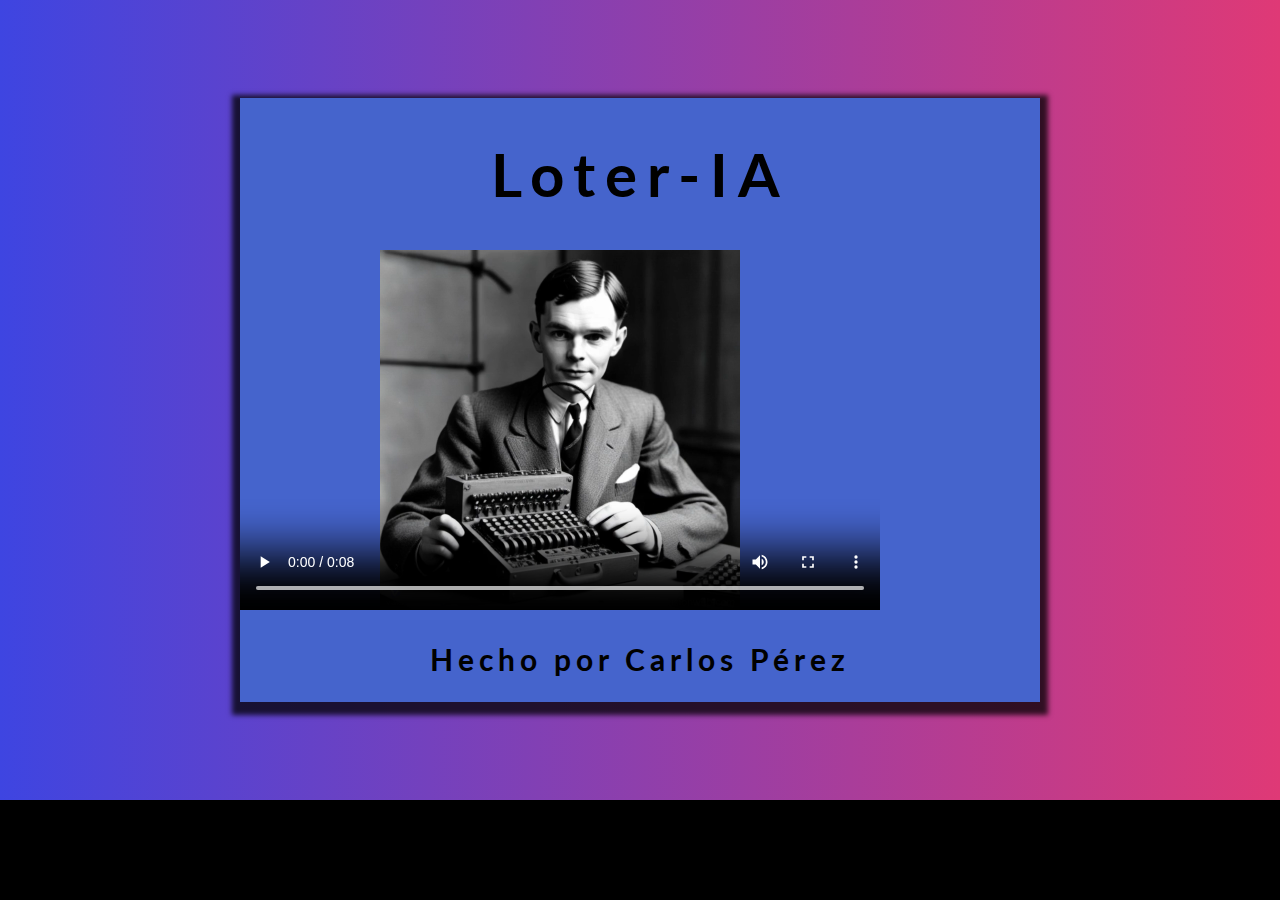
<file: index.html>
<!DOCTYPE html>
<html lang="en">
<head>
    <meta charset="UTF-8">
    <meta name="viewport" content="width=device-width, initial-scale=1.0">
    <title>Loter-IA</title>
    <link rel="stylesheet" href="style.css">
    <script src="https://cdnjs.cloudflare.com/ajax/libs/jquery/2.0.2/jquery.min.js"></script>
</head>
<body>
    <link href='https://fonts.googleapis.com/css?family=Lato:300,400,700' rel='stylesheet' type='text/css'>
    <div id="gradient"> 
        <div>
            <h1>Loter-IA</h1>
            <video id="videoPlayer" width="640" height="360" controls></video>
            <h2>Hecho por Carlos Pérez</h2>
        </div>
    </div>
    
    <script src="script.js"></script>
    <script src="fondo.js"></script>
</body>
</html>
</file>
<file: style.css>
body{
    background-color: #000000;
  padding: 0px;
  margin: 0px;
}

#gradient
{
 width: 100%;
 height: 800px;
 padding: 0px;
 margin: 0px;
 align-content: center;
 justify-items: center;
}
#gradient div{
    background-color: rgb(69, 100, 204);
    box-shadow: 0px 5px 5px 8px rgba(0,0,0,0.75);
-webkit-box-shadow: 0px 5px 5px 8px rgba(0,0,0,0.75);
-moz-box-shadow: 0px 5px 5px 8px rgba(0,0,0,0.75);
font-family: 'lato',sans-serif;
font-weight: 300;
  font-size: 30px;
  letter-spacing: 10px;
  width: 800px;
  align-content: center;
  justify-items: center;
}
#gradient div h2{
    font-size: 30px;
    letter-spacing: 5px;
}
</file>
